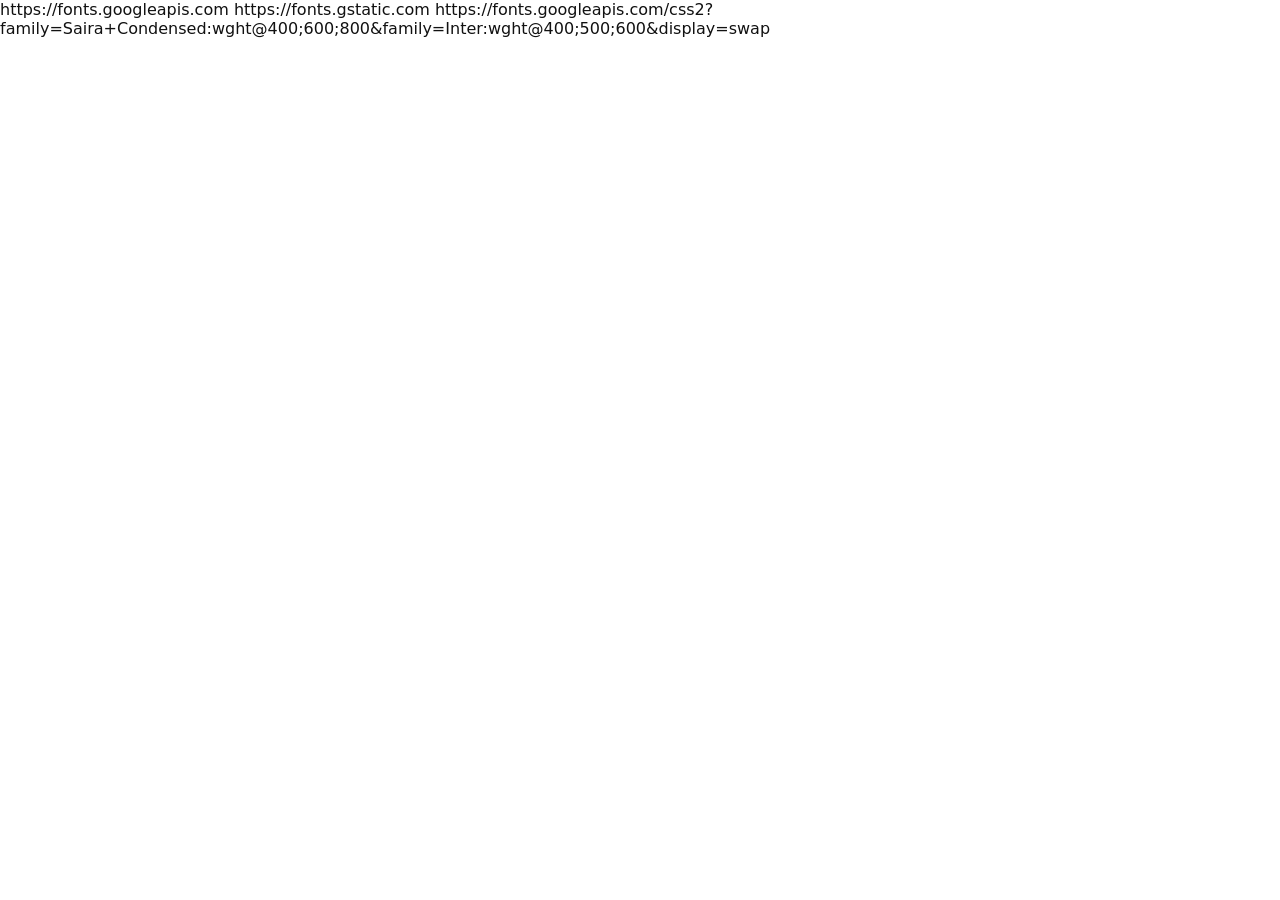
<file: projeto.html>
<!doctype html>
<html lang="pt-br">
<head>
  <meta charset="utf-8">
  <meta name="viewport" content="width=device-width,initial-scale=1">
  <title>Projeto</title>
  <link rel="stylesheet" href="css/style.css">
  https://fonts.googleapis.com
https://fonts.gstatic.com
https://fonts.googleapis.com/css2?family=Saira+Condensed:wght@400;600;800&family=Inter:wght@400;500;600&display=swap
</head>
<body>

<div class="container">
  <h1 id="title"></h1>
  <p id="desc"></p>
</div>

<script src="js/projeto.js"></script>
</body>
</html>
</file>
<file: css/style.css>
/* =========================================================
   RESET BÁSICO E CONFIGURAÇÕES GERAIS
   ========================================================= */
* {
  margin: 0;
  padding: 0;
  box-sizing: border-box;
}

body {
  font-family: var(--font-body);
  color: #111;
}


/* =========================================================
   VARIÁVEIS GLOBAIS (TIPOGRAFIA)
   ========================================================= */
:root {
  --font-display: "Saira Condensed", system-ui, sans-serif;
  --font-body: "Inter", system-ui, sans-serif;
}


/* =========================================================
   HEADER FIXO DO SITE
   ========================================================= */
.site-header {
  position: fixed;
  top: 0;
  left: 0;
  right: 0;

  padding: 20px;
  background: transparent;
  z-index: 10;
}

.header-inner {
  max-width: 1200px;
  margin: 0 auto;

  display: flex;
  justify-content: space-between;
}

.nav a {
  margin-left: 16px;
  text-decoration: none;
}


/* =========================================================
   HERO – SEÇÃO PRINCIPAL DA HOME
   (imagem grande + overlay + texto)
   ========================================================= */
.hero {
  position: relative;
  height: 100vh;
  overflow: hidden;
}

/* Imagem de fundo do hero */
.hero-media {
  position: absolute;
  inset: 0;

  background-image: url("../assets/_MG_6583.jpg");
  background-size: cover;
  background-position: center;

  transform: scale(1.1);
  will-change: transform;
}

/* Overlay escuro sobre a imagem */
.hero-overlay {
  position: absolute;
  inset: 0;

  background: rgba(0, 0, 0, 0.2);
}

/* Conteúdo textual do hero */
.hero-content {
  position: relative;
  z-index: 2;

  height: 100%;
  padding: 80px;

  display: flex;
  flex-direction: column;
  justify-content: flex-end;

  color: #ffffff;
}


/* =========================================================
   CONTAINER PADRÃO DE CONTEÚDO
   ========================================================= */
.container {
  max-width: 1200px;
  margin: 0 auto;
  padding: 80px 20px;
}


/* =========================================================
   MOSAICO DE PROJETOS (GRID DA HOME)
   ========================================================= */
.grid {
  display: grid;
  grid-template-columns: repeat(12, 1fr);
  gap: 16px;
}


/* =========================================================
   CARD – BLOCO DE CADA PROJETO
   ========================================================= */
.card {
  position: relative;

  grid-column: span 4;
  min-height: 260px;

  border-radius: 16px;
  overflow: hidden;
  cursor: pointer;
}

/* Card mais largo */
.card.is-wide {
  grid-column: span 6;
  min-height: 340px;
}

/* Card mais alto */
.card.is-tall {
  grid-column: span 3;
  min-height: 420px;
}


/* =========================================================
   ESTRUTURA INTERNA DO CARD
   ========================================================= */

/* Imagem do projeto */
.card-media {
  position: absolute;
  inset: 0;

  background-size: cover;
  background-position: center;
}

/* Overlay gradiente sobre a imagem */
.card-overlay {
  position: absolute;
  inset: 0;

  background: linear-gradient(
    to top,
    rgba(0, 0, 0, 0.6),
    transparent
  );

  opacity: 0.25;
  transition: opacity 0.18s ease;
}

/* Texto do projeto (título, formato, etc.) */
.card-text {
  position: absolute;
  bottom: 16px;
  left: 16px;

  padding: 10px 12px;
  border-radius: 12px;

  background: rgba(0, 0, 0, 0.2);
  backdrop-filter: blur(10px);

  color: #ffffff;

  opacity: 0;
  transform: translateY(8px);
  transition: opacity 0.18s ease, transform 0.18s ease;
}


/* =========================================================
   INTERAÇÃO – HOVER / FOCO
   ========================================================= */

/* Hover com mouse */
.card:hover .card-text {
  opacity: 1;
  transform: translateY(0);
}

.card:hover .card-overlay {
  opacity: 0.55;
}

/* Acessibilidade – foco por teclado */
.card:focus-within .card-text {
  opacity: 1;
  transform: translateY(0);
}

.card:focus-within .card-overlay {
  opacity: 0.55;
}


/* =========================================================
   RESPONSIVO – MOBILE / TABLET
   ========================================================= */
@media (max-width: 900px) {

  /* Grid reduzido */
  .grid {
    grid-template-columns: repeat(6, 1fr);
  }

  /* Cards ocupam largura total */
  .card,
  .card.is-wide,
  .card.is-tall {
    grid-column: span 6;
    min-height: 320px;
  }

  /* Texto sempre visível (sem hover no mobile) */
  .card-text {
    opacity: 1;
    transform: none;
  }

  .card-overlay {
    opacity: 0.45;
  }
}


/* =========================================================
   TIPOGRAFIA – TÍTULOS E TEXTOS DE DESTAQUE
   ========================================================= */
.hero-title,
.card-title,
h1,
h2 {
  font-family: var(--font-display);
  letter-spacing: 0.01em;
}
</file>
